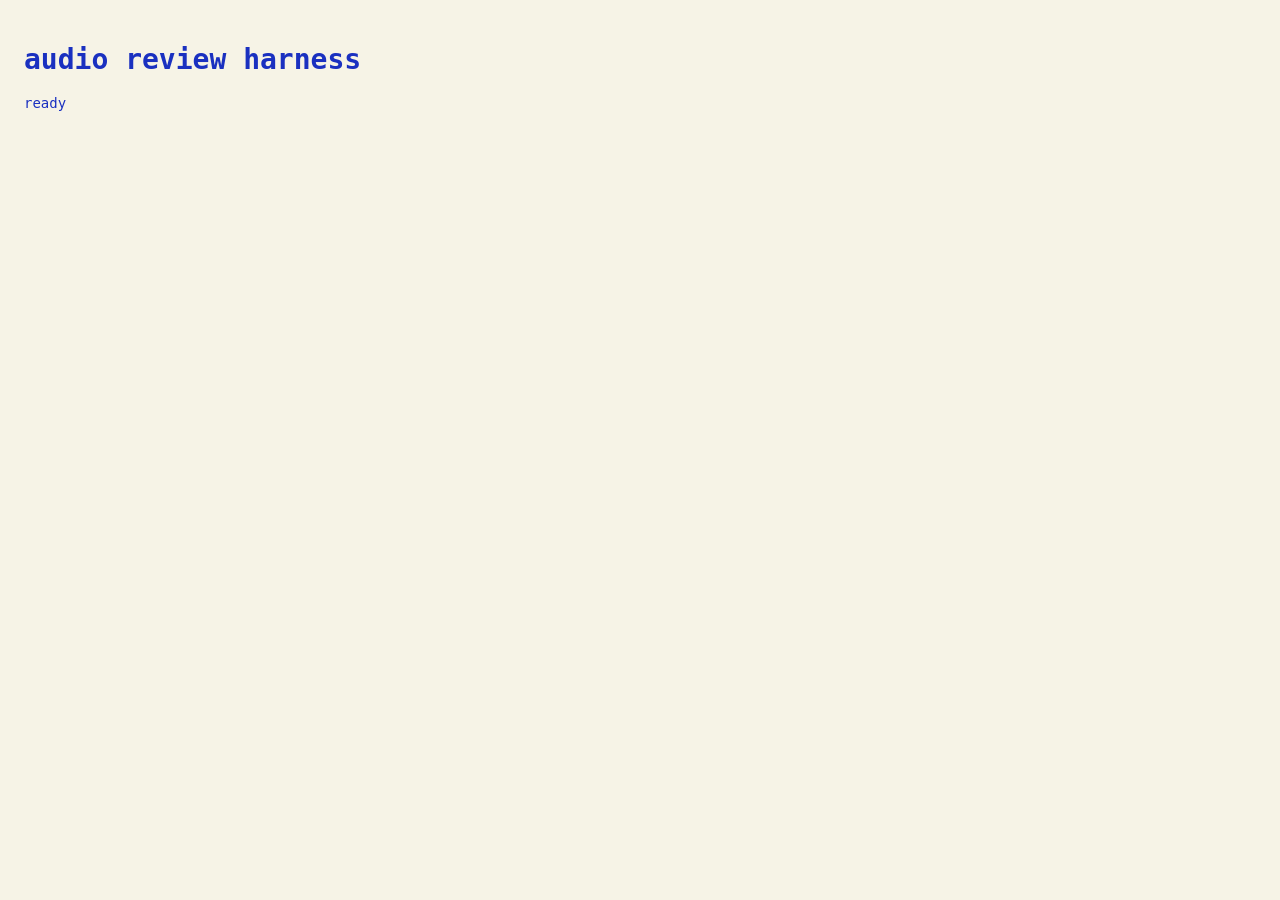
<file: tools/.scratch/audio/index.html>
<!doctype html>
<html lang="en">
<head>
<meta charset="utf-8">
<title>audio review</title>
<link rel="icon" href="data:,">
<script type="importmap">{"imports":{"three":"https://cdn.jsdelivr.net/npm/three@0.170.0/build/three.module.js"}}</script>
<style>body{font:14px monospace;background:#f6f3e6;color:#1a30c0;padding:16px}pre{white-space:pre-wrap}</style>
</head>
<body>
<h1>audio review harness</h1>
<pre id="out">loading</pre>
<script type="module" src="./harness.js"></script>
</body>
</html>
</file>
